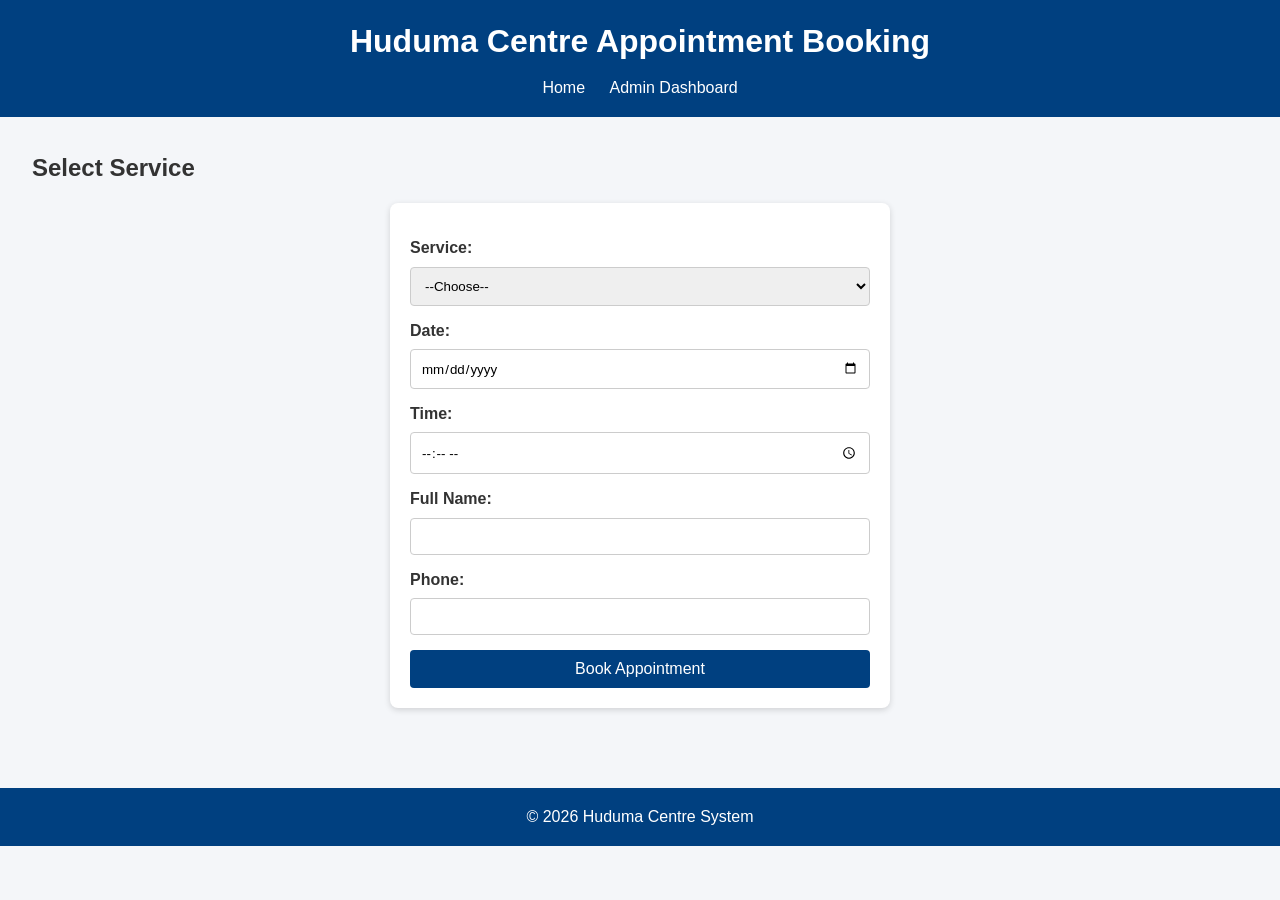
<file: SBA/index.html>
<!DOCTYPE html>
<html lang="en">
<head>
  <meta charset="UTF-8">
  <title>Huduma Appointment System</title>
  <link rel="stylesheet" href="style.css">
</head>
<body>
  <header>
    <h1>Huduma Centre Appointment Booking</h1>
    <nav>
      <a href="index.html">Home</a>
      <a href="dashboard.html">Admin Dashboard</a>
    </nav>
  </header>

  <main>
    <section class="services">
      <h2>Select Service</h2>
      <form id="appointmentForm">
        <label for="service">Service:</label>
        <select id="service" required>
          <option value="">--Choose--</option>
          <option value="ID">National ID</option>
          <option value="Passport">Passport</option>
          <option value="Business">Business Registration</option>
          <option value="Tax">KRA Services</option>
        </select>

        <label for="date">Date:</label>
        <input type="date" id="date" required>

        <label for="time">Time:</label>
        <input type="time" id="time" required>

        <label for="name">Full Name:</label>
        <input type="text" id="name" required>

        <label for="phone">Phone:</label>
        <input type="tel" id="phone" required>

        <button type="submit">Book Appointment</button>
      </form>
    </section>

    <section id="confirmation" class="hidden">
      <h2>Appointment Confirmed ✅</h2>
      <p id="confirmDetails"></p>
    </section>
  </main>

  <footer>
    <p>&copy; 2026 Huduma Centre System</p>
  </footer>

  <script src="script.js"></script>
</body>
</html>
</file>
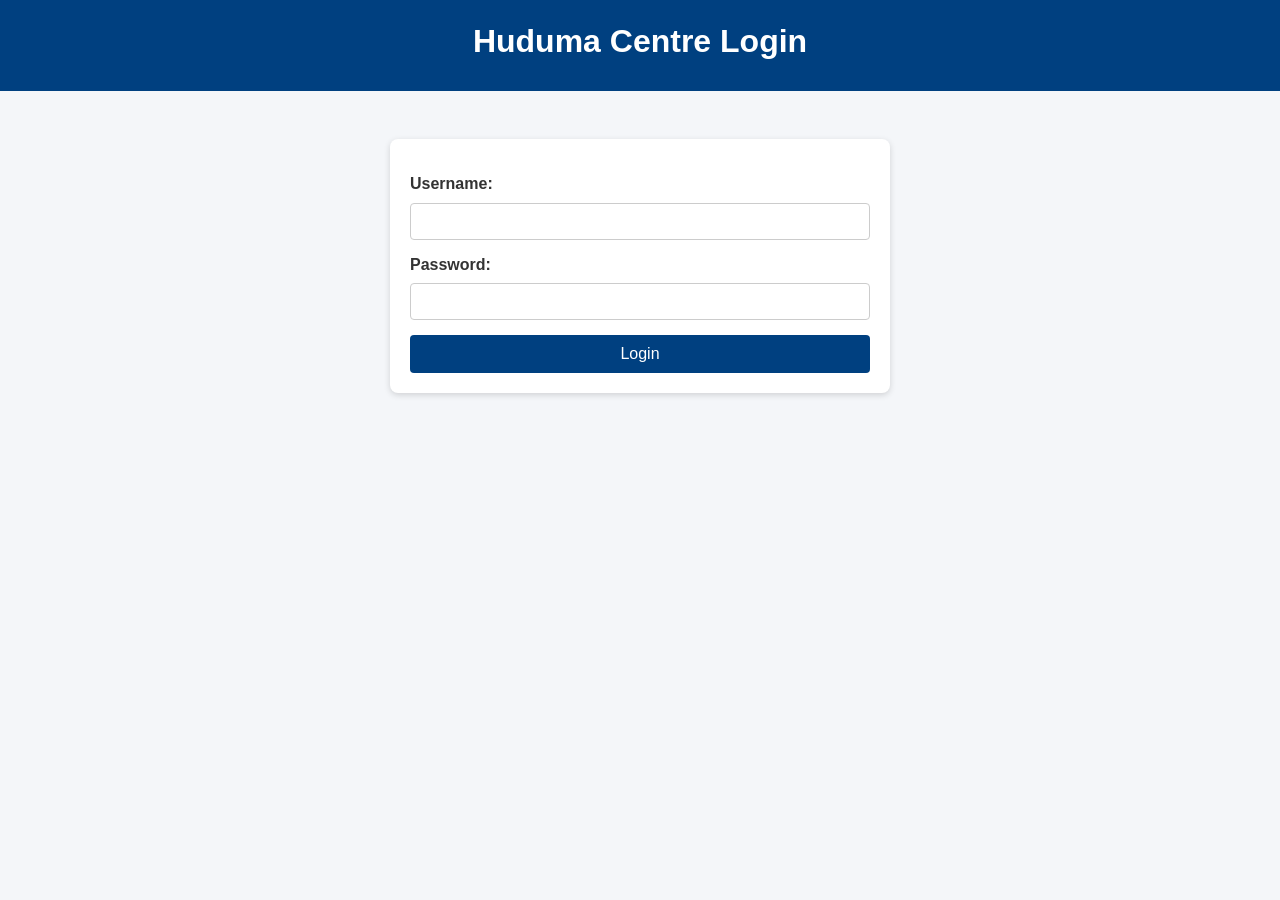
<file: SBA/dashboard.html>
<!-- dashboard.html -->
<!DOCTYPE html>
<html lang="en">
<head>
  <meta charset="UTF-8">
  <title>Admin Dashboard</title>
  <link rel="stylesheet" href="style.css">
</head>
<body>
  <header><h1>Dashboard</h1></header>
  <main>
    <h2 id="roleTitle"></h2>
    <table id="appointmentsTable">
      <tr><th>Service</th><th>Date</th><th>Time</th><th>Name</th><th>Phone</th></tr>
    </table>
    <button id="deleteBtn" class="hidden">Delete All Appointments</button>
  </main>

  <script>
    const user = JSON.parse(localStorage.getItem("currentUser"));
    if(!user){ window.location.href = "login.html"; }

    document.getElementById("roleTitle").innerText = `Logged in as: ${user.role}`;

    const appointments = JSON.parse(localStorage.getItem("appointments")) || [];
    const table = document.getElementById("appointmentsTable");
    appointments.forEach(app => {
      const row = table.insertRow();
      row.insertCell(0).innerText = app.service;
      row.insertCell(1).innerText = app.date;
      row.insertCell(2).innerText = app.time;
      row.insertCell(3).innerText = app.name;
      row.insertCell(4).innerText = app.phone;
    });

    // RBAC: Only Admin can delete
    if(user.role === "Admin"){
      document.getElementById("deleteBtn").classList.remove("hidden");
      document.getElementById("deleteBtn").addEventListener("click", () => {
        localStorage.removeItem("appointments");
        location.reload();
      });
    }
  </script>
</body>
</html>
</file>
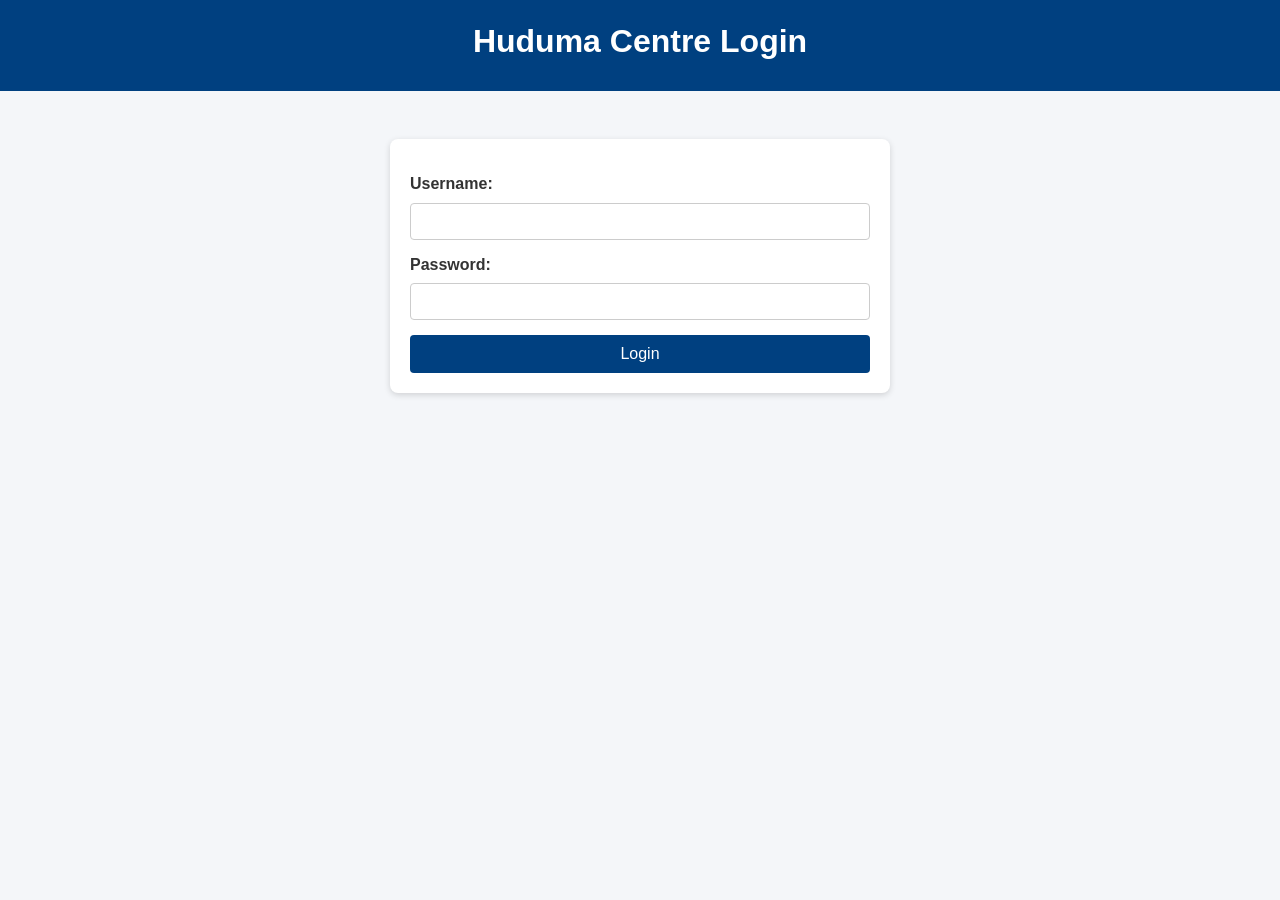
<file: SBA/login.html>
<!-- login.html -->
<!DOCTYPE html>
<html lang="en">
<head>
  <meta charset="UTF-8">
  <title>Huduma Login</title>
  <link rel="stylesheet" href="style.css">
</head>
<body>
  <header><h1>Huduma Centre Login</h1></header>
  <main>
    <form id="loginForm">
      <label for="username">Username:</label>
      <input type="text" id="username" required>
      
      <label for="password">Password:</label>
      <input type="password" id="password" required>
      
      <button type="submit">Login</button>
    </form>
    <p id="loginMessage"></p>
  </main>
  <script src="auth.js"></script>
</body>
</html>
</file>
<file: SBA/style.css>
/* Huduma Centre Unified Styling */

/* Reset & Base */
* {
  margin: 0;
  padding: 0;
  box-sizing: border-box;
  font-family: "Segoe UI", Arial, sans-serif;
}
body {
  background: #f4f6f9;
  color: #333;
  line-height: 1.6;
}

/* Header & Navigation */
header {
  background: #004080;
  color: #fff;
  padding: 1rem;
  text-align: center;
}
header h1 {
  margin-bottom: 0.5rem;
}
nav a {
  color: #fff;
  margin: 0 10px;
  text-decoration: none;
  font-weight: 500;
}
nav a:hover {
  text-decoration: underline;
}

/* Main Content */
main {
  padding: 2rem;
}

/* Forms (Booking + Login) */
form {
  background: #fff;
  padding: 20px;
  border-radius: 8px;
  max-width: 500px;
  margin: 1rem auto;
  box-shadow: 0 2px 6px rgba(0,0,0,0.15);
}
label {
  display: block;
  margin-top: 12px;
  font-weight: 600;
}
input, select, button {
  width: 100%;
  padding: 10px;
  margin-top: 6px;
  border: 1px solid #ccc;
  border-radius: 4px;
}
button {
  background: #004080;
  color: #fff;
  border: none;
  margin-top: 15px;
  cursor: pointer;
  font-size: 1rem;
}
button:hover {
  background: #0066cc;
}

/* Confirmation Section */
.hidden {
  display: none;
}
#confirmation {
  background: #e6ffe6;
  border: 1px solid #00b300;
  padding: 15px;
  margin: 1rem auto;
  max-width: 500px;
  border-radius: 6px;
}

/* Tables (Dashboard) */
table {
  width: 100%;
  border-collapse: collapse;
  margin-top: 1rem;
  background: #fff;
  box-shadow: 0 2px 6px rgba(0,0,0,0.1);
}
th, td {
  border: 1px solid #ddd;
  padding: 10px;
  text-align: left;
}
th {
  background: #004080;
  color: #fff;
}
tr:nth-child(even) {
  background: #f9f9f9;
}

/* Footer */
footer {
  background: #004080;
  color: #fff;
  text-align: center;
  padding: 1rem;
  margin-top: 2rem;
}

/* Role-based accents */
body.Admin header { background: #800000; }   /* Admin = maroon */
body.Clerk header { background: #006400; }   /* Clerk = dark green */
body.Citizen header { background: #004080; } /* Citizen = default blue */

/* Responsive */
@media (max-width: 600px) {
  form, #confirmation {
    width: 95%;
    padding: 15px;
  }
  nav a {
    display: inline-block;
    margin: 5px;
  }
}
</file>
